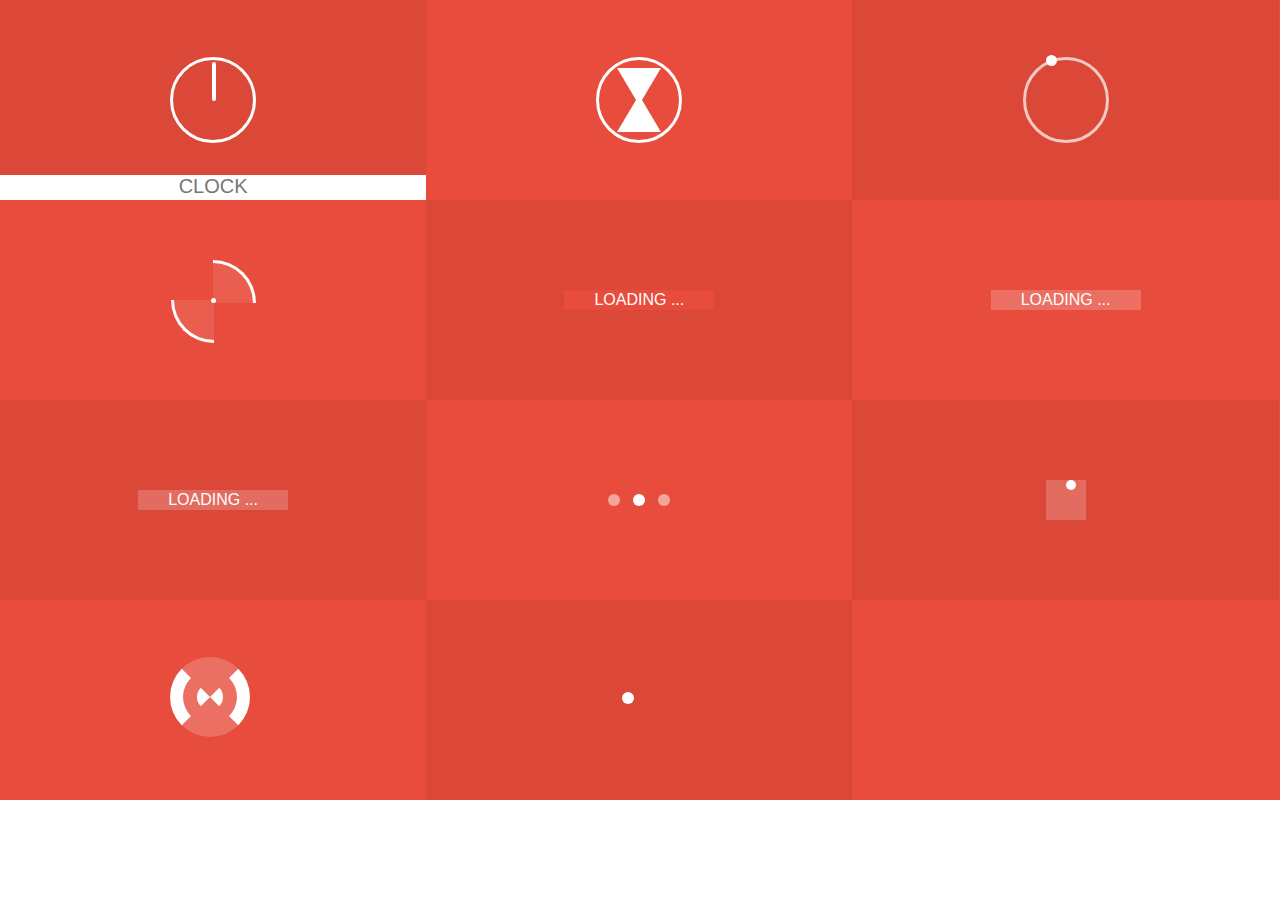
<file: index.html>
<!DOCTYPE html>
<html >
  <head>
    <meta charset="UTF-8">
    <title>CodePen Recode</title>
    <link rel="stylesheet" href="css/style.css">
  </head>
  <body>

    <div class="container">
   <div class="box">
      <div class="clock"></div>
      <p>Clock</p>
    </div>

    <div class="box">
      <div class="hourglass"></div>
      <p>Hourglass</p>
    </div>

    <div class="box">
      <div class="loader1"></div>
      <p>Loader 1</p>
    </div>

    <div class="box">
      <div class="loader2"></div>
      <p>loader 2</p>
    </div>

    <div class="box">
      <div class="loader3"></div>
      <p>loader 3</p>
    </div>

    <div class="box">
      <div class="loader4"></div>
      <p>loader 4</p>
    </div>

    <div class="box">
      <div class="loader5"></div>
      <p>loader 5</p>
    </div>

    <div class="box">
      <div class="loader6"></div>
      <p>loader 6</p>
    </div>

    <div class="box">
      <div class="loader7"></div>
      <p>loader 7</p>
    </div>

    <div class="box">
      <div class="loader8"></div>
      <p>loader 8</p>
    </div>

    <div class="box">
      <div class="loader9"></div>
      <p>loader 9</p>
    </div>

    <div class="box">
      <div class="loader10"></div>
      <p>loader 10 </p>
    </div>
</div>
  </body>
</html>
</file>
<file: css/style.css>
@import url(http://fonts.googleapis.com/css?family=Lato:300);
body {
  margin: 0;
  padding: 0;
}

.container {
  text-align: center;
  background-color: #e74c3c;
  overflow: hidden;
}

.box:nth-child(2n-1) {
  background-color: rgba(0, 0, 0, 0.05);
}

.box {
  display: inline-block;
  height: 200px;
  width: 33.3%;
  float: left;
  position: relative;
  transition: all .2s ease;
}

.box p {
  color: #777;
  font-family: "Helvetica Neue", sans-serif;
  font-weight: 300;
  position: absolute;
  font-size: 20px;
  width: 100%;
  height: 25px;
  text-align: center;
  bottom: 0px;
  margin: 0;
  top: 160px;
  background-color: #fff;
  opacity: 0;
  text-transform: uppercase;
  transition: all .2s ease;
}

.box:hover p {
  bottom: 0px;
  top: 175px;
  opacity: 1;
  transition: all .2s ease;
  z-index: 2;
}

/* MEDIA QUERIES */
@media (max-width: 700px) {
  .box {
    width: 50%;
  }
  .box:nth-child(2n-1) {
    background-color: inherit;
  }
  .box:nth-child(4n), .box:nth-child(4n-3) {
    background-color: rgba(0, 0, 0, 0.05);
  }
}

@media (max-width: 420px) {
  .box {
    width: 100%;
  }
  .box:nth-child(4n), .box:nth-child(4n-3) {
    background-color: inherit;
  }
  .box:nth-child(2n-1) {
    background-color: #ea6153;
  }
}

/* -------------- Clock -------------- */
.clock {
  border-radius: 60px;
  border: 3px solid #fff;
  height: 80px;
  width: 80px;
  position: relative;
  top: 28%;
  top: -webkit-calc(50% - 43px);
  top: calc(50% - 43px);
  left: 35%;
  left: -webkit-calc(50% - 43px);
  left: calc(50% - 43px);
}

.clock:after {
  content: "";
  position: absolute;
  background-color: #fff;
  top: 2px;
  left: 48%;
  height: 38px;
  width: 4px;
  border-radius: 5px;
  -webkit-transform-origin: 50% 97%;
  transform-origin: 50% 97%;
  -webkit-animation: grdAiguille 2s linear infinite;
  animation: grdAiguille 2s linear infinite;
}

@-webkit-keyframes grdAiguille {
  0% {
    -webkit-transform: rotate(0deg);
  }
  100% {
    -webkit-transform: rotate(360deg);
  }
}

@keyframes grdAiguille {
  0% {
    transform: rotate(0deg);
  }
  100% {
    transform: rotate(360deg);
  }
}

.clock:before {
  content: "";
  position: absolute;
  background-color: #fff;
  top: 6px;
  left: 48%;
  height: 35px;
  width: 4px;
  border-radius: 5px;
  -webkit-transform-origin: 50% 94%;
  transform-origin: 50% 94%;
  -webkit-animation: ptAiguille 12s linear infinite;
  animation: ptAiguille 12s linear infinite;
}

@-webkit-keyframes ptAiguille {
  0% {
    -webkit-transform: rotate(0deg);
  }
  100% {
    -webkit-transform: rotate(360deg);
  }
}

@keyframes ptAiguille {
  0% {
    transform: rotate(0deg);
  }
  100% {
    transform: rotate(360deg);
  }
}

/* -------------- Sablier -------------- */
.hourglass {
  position: relative;
  height: 80px;
  width: 80px;
  top: 28%;
  top: -webkit-calc(50% - 43px);
  top: calc(50% - 43px);
  left: 35%;
  left: -webkit-calc(50% - 43px);
  left: calc(50% - 43px);
  border: 3px solid #fff;
  border-radius: 80px;
  -webkit-transform-origin: 50% 50%;
  transform-origin: 50% 50%;
  -webkit-animation: hourglass 2s ease-in-out infinite;
  animation: hourglass 2s ease-in-out infinite;
}

.hourglass:before {
  content: "";
  position: absolute;
  top: 8px;
  left: 18px;
  width: 0px;
  height: 0px;
  border-style: solid;
  border-width: 37px 22px 0 22px;
  border-color: #fff transparent transparent transparent;
}

.hourglass:after {
  content: "";
  position: absolute;
  top: 35px;
  left: 18px;
  width: 0px;
  height: 0px;
  border-style: solid;
  border-width: 0 22px 37px 22px;
  border-color: transparent transparent #fff transparent;
}

@-webkit-keyframes hourglass {
  0% {
    -webkit-transform: rotate(0deg);
  }
  100% {
    -webkit-transform: rotate(180deg);
  }
}

@keyframes hourglass {
  0% {
    transform: rotate(0deg);
  }
  100% {
    transform: rotate(180deg);
  }
}

/* -------------- Loader1 -------------- */
.loader1 {
  position: relative;
  height: 80px;
  width: 80px;
  border-radius: 80px;
  border: 3px solid rgba(255, 255, 255, 0.7);
  top: 28%;
  top: -webkit-calc(50% - 43px);
  top: calc(50% - 43px);
  left: 35%;
  left: -webkit-calc(50% - 43px);
  left: calc(50% - 43px);
  -webkit-transform-origin: 50% 50%;
  transform-origin: 50% 50%;
  -webkit-animation: loader1 3s linear infinite;
  animation: loader1 3s linear infinite;
}

.loader1:after {
  content: "";
  position: absolute;
  top: -5px;
  left: 20px;
  width: 11px;
  height: 11px;
  border-radius: 10px;
  background-color: #fff;
}

@-webkit-keyframes loader1 {
  0% {
    -webkit-transform: rotate(0deg);
  }
  100% {
    -webkit-transform: rotate(360deg);
  }
}

@keyframes loader1 {
  0% {
    transform: rotate(0deg);
  }
  100% {
    transform: rotate(360deg);
  }
}

/* -------------- loader2 -------------- */
.loader2 {
  position: relative;
  width: 5px;
  height: 5px;
  top: 49%;
  top: -webkit-calc(50% - 43px);
  top: calc(50% - 2.5px);
  left: 49%;
  left: -webkit-calc(50% - 43px);
  left: calc(50% - 2.5px);
  background-color: #fff;
  border-radius: 50px;
}

.loader2:before {
  content: "";
  position: absolute;
  top: -38px;
  border-top: 3px solid #fff;
  border-right: 3px solid #fff;
  border-radius: 0 50px 0px  0;
  width: 40px;
  height: 40px;
  background-color: rgba(255, 255, 255, 0.1);
  -webkit-transform-origin: 0% 100%;
  transform-origin: 0% 100%;
  -webkit-animation: loader2 1.5s linear infinite;
  animation: loader2 1.5s linear infinite;
}

.loader2:after {
  content: "";
  position: absolute;
  top: 2px;
  right: 2px;
  border-bottom: 3px solid #fff;
  border-left: 3px solid #fff;
  border-radius: 0 0px 0px  50px;
  width: 40px;
  height: 40px;
  background-color: rgba(255, 255, 255, 0.1);
  -webkit-transform-origin: 100% 0%;
  transform-origin: 100% 0%;
  -webkit-animation: loader2 1.5s linear infinite;
  animation: loader2 1.5s linear infinite;
}

@-webkit-keyframes loader2 {
  0% {
    -webkit-transform: rotate(0deg);
  }
  100% {
    -webkit-transform: rotate(360deg);
  }
}

@keyframes loader2 {
  0% {
    transform: rotate(0deg);
  }
  100% {
    transform: rotate(360deg);
  }
}

/* -------------- loader3 -------------- */
.loader3 {
  position: relative;
  width: 150px;
  height: 20px;
  top: 45%;
  top: -webkit-calc(50% - 10px);
  top: calc(50% - 10px);
  left: 25%;
  left: -webkit-calc(50% - 75px);
  left: calc(50% - 75px);
}

.loader3:after {
  content: "LOADING ...";
  color: #fff;
  font-family: "Helvetica Neue", sans-serif;
  font-weight: 200;
  font-size: 16px;
  position: absolute;
  width: 100%;
  height: 20px;
  line-height: 20px;
  left: 0;
  top: 0;
  background-color: #e74c3c;
  z-index: 1;
}

.loader3:before {
  content: "";
  position: absolute;
  background-color: #white;
  top: -5px;
  left: 0px;
  height: 30px;
  width: 0px;
  z-index: 0;
  opacity: 1;
  -webkit-transform-origin: 100% 0%;
  transform-origin: 100% 0%;
  -webkit-animation: loader3 10s ease-in-out infinite;
  animation: loader3 10s ease-in-out infinite;
}

@-webkit-keyframes loader3 {
  0% {
    width: 0px;
  }
  70% {
    width: 100%;
    opacity: 1;
  }
  90% {
    opacity: 0;
    width: 100%;
  }
  100% {
    opacity: 0;
    width: 0px;
  }
}

@keyframes loader3 {
  0% {
    width: 0px;
  }
  70% {
    width: 100%;
    opacity: 1;
  }
  90% {
    opacity: 0;
    width: 100%;
  }
  100% {
    opacity: 0;
    width: 0px;
  }
}

/* -------------- loader4 -------------- */
.loader4 {
  position: relative;
  width: 150px;
  height: 20px;
  top: 45%;
  top: -webkit-calc(50% - 10px);
  top: calc(50% - 10px);
  left: 25%;
  left: -webkit-calc(50% - 75px);
  left: calc(50% - 75px);
  background-color: rgba(255, 255, 255, 0.2);
}

.loader4:before {
  content: "";
  position: absolute;
  background-color: #fff;
  top: 0px;
  left: 0px;
  height: 20px;
  width: 0px;
  z-index: 0;
  opacity: 1;
  -webkit-transform-origin: 100% 0%;
  transform-origin: 100% 0%;
  -webkit-animation: loader4 10s ease-in-out infinite;
  animation: loader4 10s ease-in-out infinite;
}

.loader4:after {
  content: "LOADING ...";
  color: #fff;
  font-family: "Helvetica Neue", sans-serif;
  font-weight: 200;
  font-size: 16px;
  position: absolute;
  width: 100%;
  height: 20px;
  line-height: 20px;
  left: 0;
  top: 0;
}

@-webkit-keyframes loader4 {
  0% {
    width: 0px;
  }
  70% {
    width: 100%;
    opacity: 1;
  }
  90% {
    opacity: 0;
    width: 100%;
  }
  100% {
    opacity: 0;
    width: 0px;
  }
}

@keyframes loader4 {
  0% {
    width: 0px;
  }
  70% {
    width: 100%;
    opacity: 1;
  }
  90% {
    opacity: 0;
    width: 100%;
  }
  100% {
    opacity: 0;
    width: 0px;
  }
}

/* -------------- loader5 -------------- */
.loader5 {
  position: relative;
  width: 150px;
  height: 20px;
  top: 45%;
  top: -webkit-calc(50% - 10px);
  top: calc(50% - 10px);
  left: 25%;
  left: -webkit-calc(50% - 75px);
  left: calc(50% - 75px);
  background-color: rgba(255, 255, 255, 0.2);
}

.loader5:after {
  content: "LOADING ...";
  color: #fff;
  font-family: "Helvetica Neue", sans-serif;
  font-weight: 200;
  font-size: 16px;
  position: absolute;
  width: 100%;
  height: 20px;
  line-height: 20px;
  left: 0;
  top: 0;
}

.loader5:before {
  content: "";
  position: absolute;
  background-color: #fff;
  top: 0px;
  height: 20px;
  width: 0px;
  z-index: 0;
  -webkit-transform-origin: 100% 0%;
  transform-origin: 100% 0%;
  -webkit-animation: loader5 7s ease-in-out infinite;
  animation: loader5 7s ease-in-out infinite;
}

@-webkit-keyframes loader5 {
  0% {
    width: 0px;
    left: 0px;
  }
  48% {
    width: 100%;
    left: 0px;
  }
  50% {
    width: 100%;
    right: 0px;
  }
  52% {
    width: 100%;
    right: 0px;
  }
  100% {
    width: 0px;
    right: 0px;
  }
}

@keyframes loader5 {
  0% {
    width: 0px;
    left: 0px;
  }
  48% {
    width: 100%;
    left: 0px;
  }
  50% {
    width: 100%;
    right: 0px;
  }
  52% {
    width: 100%;
    right: 0px;
  }
  100% {
    width: 0px;
    right: 0px;
  }
}

/* -------------- loader6 -------------- */
.loader6 {
  position: relative;
  width: 12px;
  height: 12px;
  top: 46%;
  top: -webkit-calc(50% - 6px);
  top: calc(50% - 6px);
  left: 46%;
  left: -webkit-calc(50% - 6px);
  left: calc(50% - 6px);
  border-radius: 12px;
  background-color: #fff;
  -webkit-transform-origin: 50% 50%;
  transform-origin: 50% 50%;
  -webkit-animation: loader6 1s ease-in-out infinite;
  animation: loader6 1s ease-in-out infinite;
}

.loader6:before {
  content: "";
  position: absolute;
  background-color: rgba(255, 255, 255, 0.5);
  top: 0px;
  left: -25px;
  height: 12px;
  width: 12px;
  border-radius: 12px;
}

.loader6:after {
  content: "";
  position: absolute;
  background-color: rgba(255, 255, 255, 0.5);
  top: 0px;
  left: 25px;
  height: 12px;
  width: 12px;
  border-radius: 12px;
}

@-webkit-keyframes loader6 {
  0% {
    -webkit-transform: rotate(0deg);
  }
  50% {
    -webkit-transform: rotate(180deg);
  }
  100% {
    -webkit-transform: rotate(180deg);
  }
}

@keyframes loader6 {
  0% {
    transform: rotate(0deg);
  }
  50% {
    transform: rotate(180deg);
  }
  100% {
    transform: rotate(180deg);
  }
}

/* -------------- loader7 -------------- */
.loader7 {
  position: relative;
  width: 40px;
  height: 40px;
  top: 40%;
  top: -webkit-calc(50% - 20px);
  top: calc(50% - 20px);
  left: 43%;
  left: -webkit-calc(50% - 20px);
  left: calc(50% - 20px);
  background-color: rgba(255, 255, 255, 0.2);
}

.loader7:before {
  content: "";
  position: absolute;
  background-color: #fff;
  height: 10px;
  width: 10px;
  border-radius: 10px;
  -webkit-animation: loader7 2s ease-in-out infinite;
  animation: loader7 2s ease-in-out infinite;
}

.loader7:after {
  content: "";
  position: absolute;
  background-color: #fff;
  top: 0px;
  left: 0px;
  height: 40px;
  width: 0px;
  z-index: 0;
  opacity: 1;
  -webkit-animation: loader72 10s ease-in-out infinite;
  animation: loader72 10s ease-in-out infinite;
}

@-webkit-keyframes loader7 {
  0% {
    left: -12px;
    top: -12px;
  }
  25% {
    left: 42px;
    top: -12px;
  }
  50% {
    left: 42px;
    top: 42px;
  }
  75% {
    left: -12px;
    top: 42px;
  }
  100% {
    left: -12px;
    top: -12px;
  }
}

@keyframes loader7 {
  0% {
    left: -12px;
    top: -12px;
  }
  25% {
    left: 42px;
    top: -12px;
  }
  50% {
    left: 42px;
    top: 42px;
  }
  75% {
    left: -12px;
    top: 42px;
  }
  100% {
    left: -12px;
    top: -12px;
  }
}

@-webkit-keyframes loader72 {
  0% {
    width: 0px;
  }
  70% {
    width: 40px;
    opacity: 1;
  }
  90% {
    opacity: 0;
    width: 40px;
  }
  100% {
    opacity: 0;
    width: 0px;
  }
}

@keyframes loader72 {
  0% {
    width: 0px;
  }
  70% {
    width: 40px;
    opacity: 1;
  }
  90% {
    opacity: 0;
    width: 40px;
  }
  100% {
    opacity: 0;
    width: 0px;
  }
}

/* -------------- loader8 -------------- */
.loader8 {
  position: relative;
  width: 80px;
  height: 80px;
  top: 28%;
  top: -webkit-calc(50% - 43px);
  top: calc(50% - 43px);
  left: 35%;
  left: -webkit-calc(50% - 43px);
  left: calc(50% - 43px);
  border-radius: 50px;
  background-color: rgba(255, 255, 255, 0.2);
  border-width: 40px;
  border-style: double;
  border-color: transparent #fff;
  -webkit-box-sizing: border-box;
  -moz-box-sizing: border-box;
  box-sizing: border-box;
  -webkit-transform-origin: 50% 50%;
  transform-origin: 50% 50%;
  -webkit-animation: loader8 2s linear infinite;
  animation: loader8 2s linear infinite;
}

@-webkit-keyframes loader8 {
  0% {
    -webkit-transform: rotate(0deg);
  }
  100% {
    -webkit-transform: rotate(360deg);
  }
}

@keyframes loader8 {
  0% {
    transform: rotate(0deg);
  }
  100% {
    transform: rotate(360deg);
  }
}

/* -------------- loader9 -------------- */
.loader9:before {
  content: "";
  position: absolute;
  top: 0px;
  height: 12px;
  width: 12px;
  border-radius: 12px;
  -webkit-animation: loader9g 3s ease-in-out infinite;
  animation: loader9g 3s ease-in-out infinite;
}

.loader9 {
  position: relative;
  width: 12px;
  height: 12px;
  top: 46%;
  left: 46%;
  border-radius: 12px;
  background-color: #fff;
}

.loader9:after {
  content: "";
  position: absolute;
  top: 0px;
  height: 12px;
  width: 12px;
  border-radius: 12px;
  -webkit-animation: loader9d 3s ease-in-out infinite;
  animation: loader9d 3s ease-in-out infinite;
}

@-webkit-keyframes loader9g {
  0% {
    left: -25px;
    background-color: rgba(255, 255, 255, 0.8);
  }
  50% {
    left: 0px;
    background-color: rgba(255, 255, 255, 0.1);
  }
  100% {
    left: -25px;
    background-color: rgba(255, 255, 255, 0.8);
  }
}

@keyframes loader9g {
  0% {
    left: -25px;
    background-color: rgba(255, 255, 255, 0.8);
  }
  50% {
    left: 0px;
    background-color: rgba(255, 255, 255, 0.1);
  }
  100% {
    left: -25px;
    background-color: rgba(255, 255, 255, 0.8);
  }
}

@-webkit-keyframes loader9d {
  0% {
    left: 25px;
    background-color: rgba(255, 255, 255, 0.8);
  }
  50% {
    left: 0px;
    background-color: rgba(255, 255, 255, 0.1);
  }
  100% {
    left: 25px;
    background-color: rgba(255, 255, 255, 0.8);
  }
}

@keyframes loader9d {
  0% {
    left: 25px;
    background-color: rgba(255, 255, 255, 0.8);
  }
  50% {
    left: 0px;
    background-color: rgba(255, 255, 255, 0.1);
  }
  100% {
    left: 25px;
    background-color: rgba(255, 255, 255, 0.8);
  }
}

/* -------------- loader10 -------------- */
.loader10:before {
  content: "";
  position: absolute;
  top: 0px;
  left: -25px;
  height: 12px;
  width: 12px;
  border-radius: 12px;
  -webkit-animation: loader10g 3s ease-in-out infinite;
  animation: loader10g 3s ease-in-out infinite;
}

.loader10 {
  position: relative;
  width: 12px;
  height: 12px;
  top: 46%;
  left: 46%;
  border-radius: 12px;
  -webkit-animation: loader10m 3s ease-in-out infinite;
  animation: loader10m 3s ease-in-out infinite;
}

.loader10:after {
  content: "";
  position: absolute;
  top: 0px;
  left: 25px;
  height: 10px;
  width: 10px;
  border-radius: 10px;
  -webkit-animation: loader10d 3s ease-in-out infinite;
  animation: loader10d 3s ease-in-out infinite;
}

@-webkit-keyframes loader10g {
  0% {
    background-color: rgba(255, 255, 255, 0.2);
  }
  25% {
    background-color: white;
  }
  50% {
    background-color: rgba(255, 255, 255, 0.2);
  }
  75% {
    background-color: rgba(255, 255, 255, 0.2);
  }
  100% {
    background-color: rgba(255, 255, 255, 0.2);
  }
}

@keyframes loader10g {
  0% {
    background-color: rgba(255, 255, 255, 0.2);
  }
  25% {
    background-color: white;
  }
  50% {
    background-color: rgba(255, 255, 255, 0.2);
  }
  75% {
    background-color: rgba(255, 255, 255, 0.2);
  }
  100% {
    background-color: rgba(255, 255, 255, 0.2);
  }
}

@-webkit-keyframes loader10m {
  0% {
    background-color: rgba(255, 255, 255, 0.2);
  }
  25% {
    background-color: rgba(255, 255, 255, 0.2);
  }
  50% {
    background-color: white;
  }
  75% {
    background-color: rgba(255, 255, 255, 0.2);
  }
  100% {
    background-color: rgba(255, 255, 255, 0.2);
  }
}

@keyframes loader10m {
  0% {
    background-color: rgba(255, 255, 255, 0.2);
  }
  25% {
    background-color: rgba(255, 255, 255, 0.2);
  }
  50% {
    background-color: white;
  }
  75% {
    background-color: rgba(255, 255, 255, 0.2);
  }
  100% {
    background-color: rgba(255, 255, 255, 0.2);
  }
}

@-webkit-keyframes loader10d {
  0% {
    background-color: rgba(255, 255, 255, 0.2);
  }
  25% {
    background-color: rgba(255, 255, 255, 0.2);
  }
  50% {
    background-color: rgba(255, 255, 255, 0.2);
  }
  75% {
    background-color: white;
  }
  100% {
    background-color: rgba(255, 255, 255, 0.2);
  }
}

@keyframes loader10d {
  0% {
    background-color: rgba(255, 255, 255, 0.2);
  }
  25% {
    background-color: rgba(255, 255, 255, 0.2);
  }
  50% {
    background-color: rgba(255, 255, 255, 0.2);
  }
  75% {
    background-color: white;
  }
  100% {
    background-color: rgba(255, 255, 255, 0.2);
  }
}
</file>
